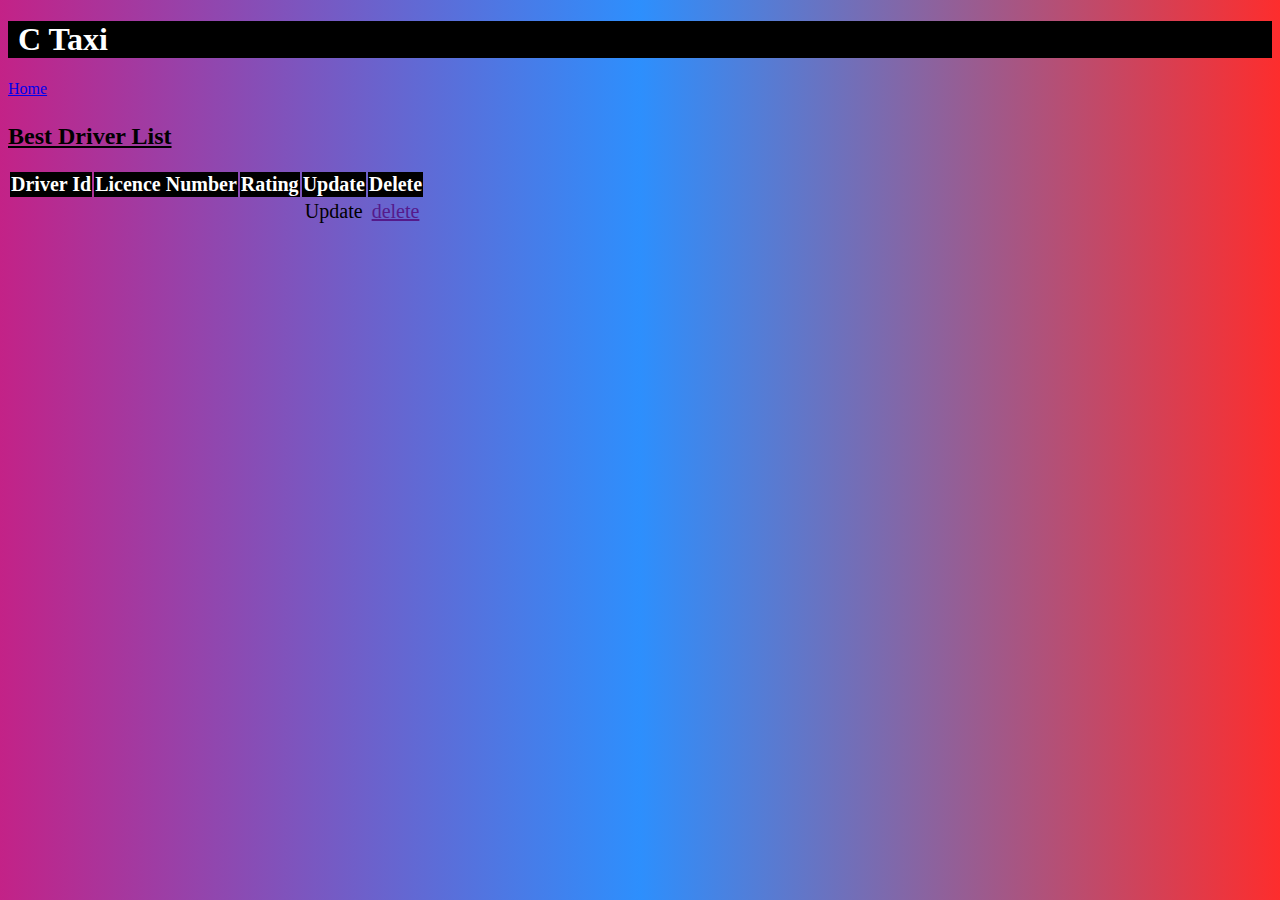
<file: CabBookingApplication/src/main/resources/templates/BestDriver.html>
<!DOCTYPE html>
<html xmlns:th="http://www.thymeleaf.org">
<head>
<meta charset="utf-8">
<meta http-equiv="X-UA-Compatible" content="IE=edge">
<title>Best Driver</title>
<link
	href="https://cdn.jsdelivr.net/npm/bootstrap@5.1.3/dist/css/bootstrap.min.css"
	rel="stylesheet"
	integrity="sha384-1BmE4kWBq78iYhFldvKuhfTAU6auU8tT94WrHftjDbrCEXSU1oBoqyl2QvZ6jIW3"
	crossorigin="anonymous">
<script
	src="https://cdn.jsdelivr.net/npm/bootstrap@5.1.3/dist/js/bootstrap.bundle.min.js"
	integrity="sha384-ka7Sk0Gln4gmtz2MlQnikT1wXgYsOg+OMhuP+IlRH9sENBO0LRn5q+8nbTov4+1p"
	crossorigin="anonymous"></script>
<meta name="description" content="">
<meta name="viewport" content="width=device-width, initial-scale=1">
<link rel="icon" href="../static/images (6).png">
<!-- <link rel="stylesheet" href=""> -->
<style>
.head {
	background-color: black;
	color: white;
}

.brand {
	padding-left: 10px;
}

body {
	background:linear-gradient(90deg, rgba(195,34,135,1) 0%, rgba(45,143,253,1) 50%, rgba(253,45,45,1) 100%);
}

.container {
	margin-top: 20px;
}

thead {
	background-color: black;
	color: white;
	/* font-size:20px; */
}

table {
	text-align: center;
	font-size: 20px;
}

h2 {
	text-decoration: underline;
	margin-top: 25px;
}
/*  table{
                margin-top: 50px;
                background-color:green;
                
            } */
</style>
</head>
<body>
	<div class="head">
		<h1 class="brand">C Taxi</h1>
	</div>
	<div><a href="Dashboard.html" class="btn btn-primary">Home</a></div>
	<h2 class="text-center">Best Driver List</h2>
	<div class="container">
		<div class="col-md-12">
			<table class="table table-hover table-bordered table-responsive">
				<thead class="thead text-center">
					<tr>
						<th scope="col">Driver Id</th>
						<th scope="col">Licence Number</th>
						<th scope="col">Rating</th>
						<th scope="col">Update</th>
						<th scope="col">Delete</th>
					</tr>
				</thead>
				<tbody>
					<tr th:each="key2:${driver1}">
						<th th:utext="${key2.driverId}" scope="row"></th>
						<td th:utext="${key2.licenceNo}"></td>
						<td th:utext="${key2.rating}"></td>
						<td><a th:href="@{/getform}" class="btn btn-info">Update</a></td>
						<td><a href="" class="btn btn-danger">delete</a></td>

					</tr>
					
				</tbody>
			</table>
		</div>
	</div>

</body>
</html>
</file>
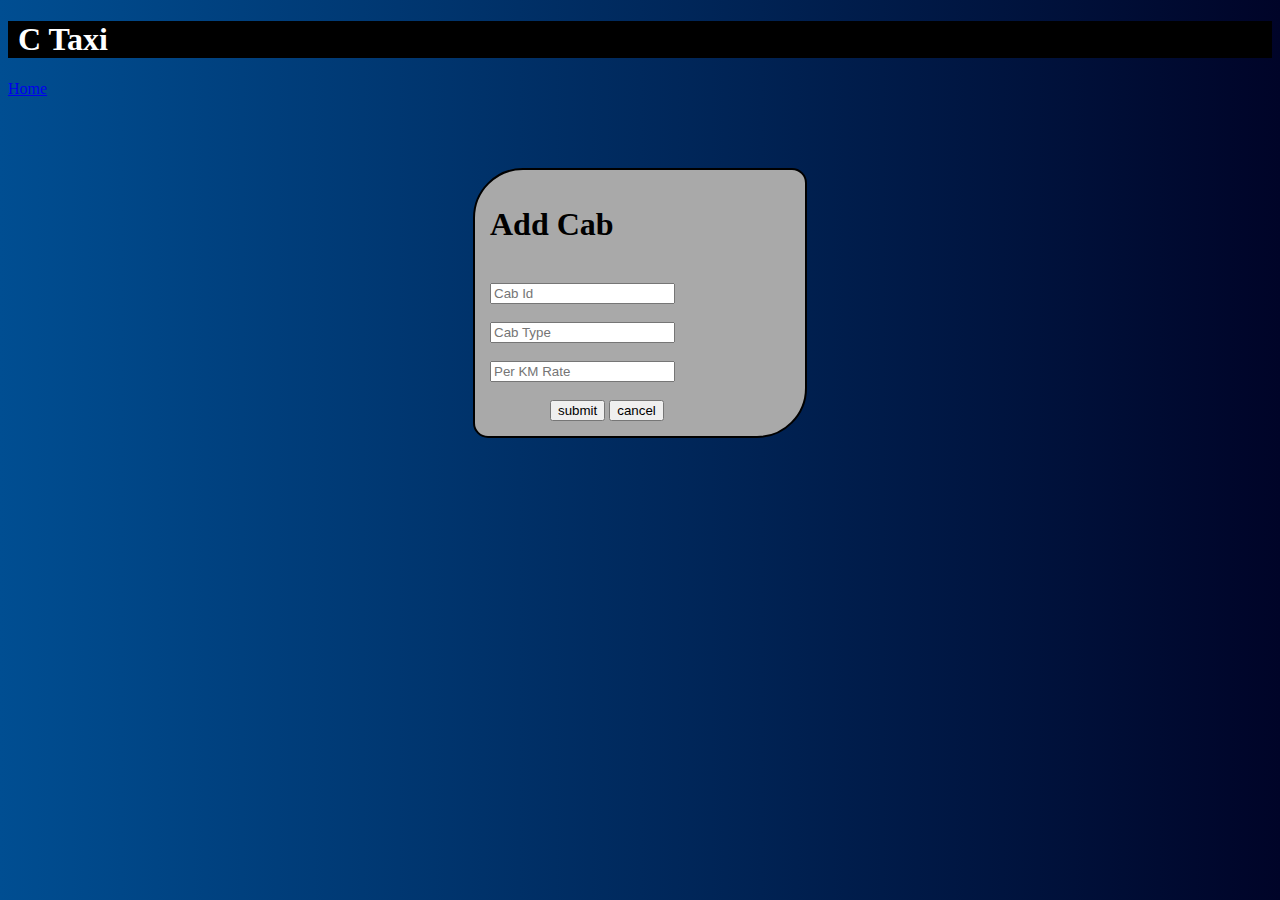
<file: CabBookingApplication/src/main/resources/templates/CabForm.html>
<!DOCTYPE html>
<html xmlns:th="http://www.thymeleaf.org">
<head>
<meta charset="ISO-8859-1">
<link
	href="https://cdn.jsdelivr.net/npm/bootstrap@5.1.3/dist/css/bootstrap.min.css"
	rel="stylesheet"
	integrity="sha384-1BmE4kWBq78iYhFldvKuhfTAU6auU8tT94WrHftjDbrCEXSU1oBoqyl2QvZ6jIW3"
	crossorigin="anonymous">
<script
	src="https://cdn.jsdelivr.net/npm/bootstrap@5.1.3/dist/js/bootstrap.bundle.min.js"
	integrity="sha384-ka7Sk0Gln4gmtz2MlQnikT1wXgYsOg+OMhuP+IlRH9sENBO0LRn5q+8nbTov4+1p"
	crossorigin="anonymous"></script>
<title>Cab Form</title>
<link rel="icon" href="../static/images (6).png">
 <link rel="stylesheet" href="../static/CabForm.css"> 

</head>
<body>
	<div class="head">
		<h1 class="brand">C Taxi </h1>
	</div>
	<div><a href="Dashboard.html" class="btn btn-primary">Home</a></div>
	<div class="driver-container">
		<form class="form-group" th:action="@{/sdata}" method="post">
			<h1 class="login-text text-center">Add Cab</h1>
			<br>
			<div class="form-group">
				<input type="text" th:field="${cab.cabId}" class="form-control rounded-pill"
					placeholder="Cab Id" required>
			</div>
			<br>
			<div class="form-group">
				<input type="text" th:field="${cab.carType}" class="form-control rounded-pill"
					placeholder="Cab Type" required>
			</div>
			<br>
			<div class="form-group">
				<input type="text" th:field="${cab.perKmRate}" class="form-control rounded-pill"
					placeholder="Per KM Rate" required>
			</div>
			<br>
			<div class="form-group">
				<input type="submit" style="margin-left:60px;" value="submit"
					class="btn btn-success btn-custom"> <input type="button"
					value="cancel" class="btn btn-danger btn-custom1">
			</div>
		</form>
	</div>
</body>
</html>
</file>
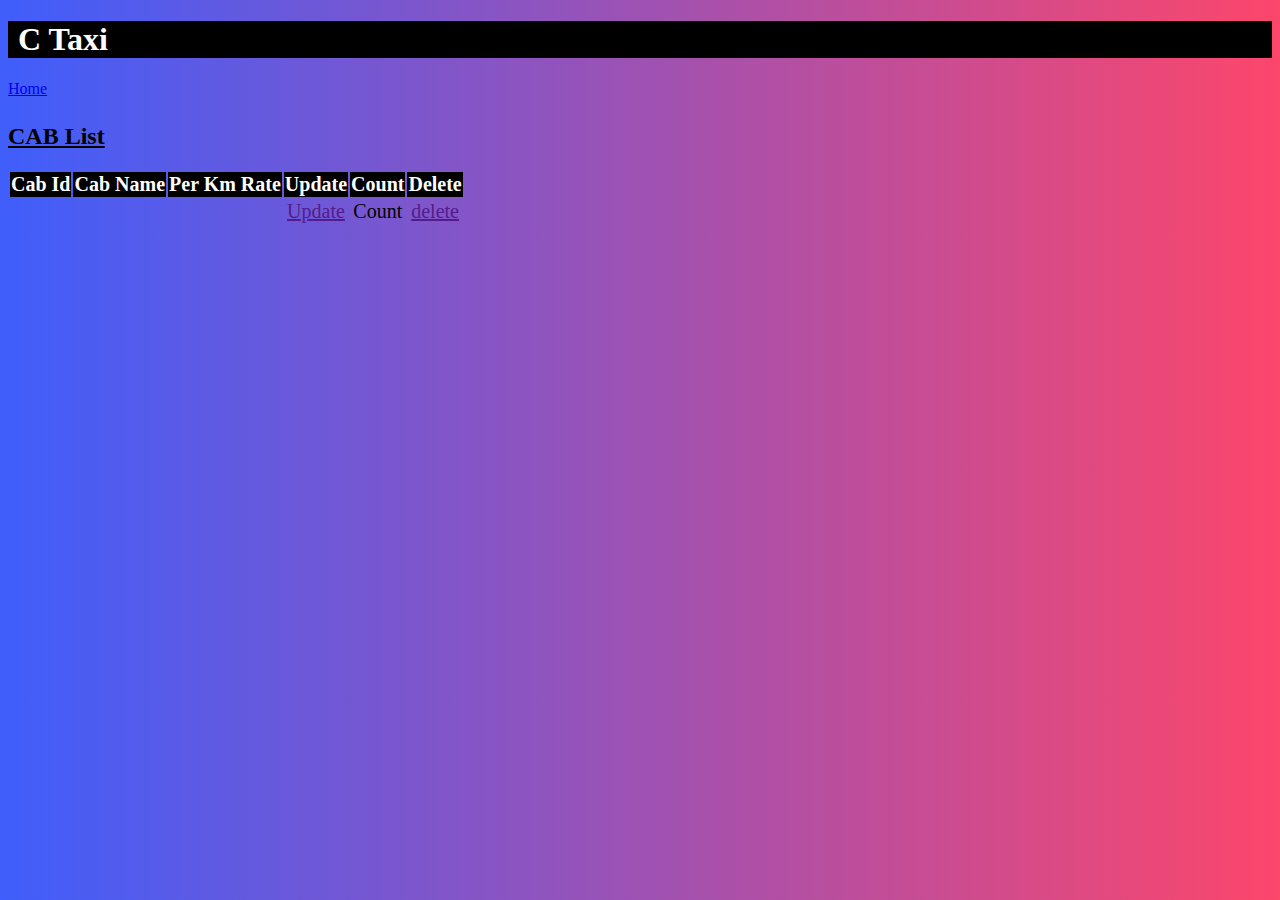
<file: CabBookingApplication/src/main/resources/templates/CabList.html>
<!DOCTYPE html>
<html xmlns:th="http://www.thymeleaf.org">
<head>
<meta charset="utf-8">
<meta http-equiv="X-UA-Compatible" content="IE=edge">
<title>Cab List</title>
<link
	href="https://cdn.jsdelivr.net/npm/bootstrap@5.1.3/dist/css/bootstrap.min.css"
	rel="stylesheet"
	integrity="sha384-1BmE4kWBq78iYhFldvKuhfTAU6auU8tT94WrHftjDbrCEXSU1oBoqyl2QvZ6jIW3"
	crossorigin="anonymous">
<script
	src="https://cdn.jsdelivr.net/npm/bootstrap@5.1.3/dist/js/bootstrap.bundle.min.js"
	integrity="sha384-ka7Sk0Gln4gmtz2MlQnikT1wXgYsOg+OMhuP+IlRH9sENBO0LRn5q+8nbTov4+1p"
	crossorigin="anonymous"></script>
<meta name="description" content="">
<meta name="viewport" content="width=device-width, initial-scale=1">
<link rel="icon" href="../static/images (6).png">
<link rel="stylesheet" href="">
<style>
.head {
	background-color: black;
	color: white;
}

.brand {
	padding-left: 10px;
}

body {
	background: linear-gradient(90deg, rgba(63,94,251,1) 0%, rgba(252,70,107,1) 100%);
}

.container {
	margin-top: 20px;
}

thead {
	background-color: black;
	color: white;
	/* font-size:20px; */
}

table {
	text-align: center;
	font-size: 20px;
}

h2 {
	margin-top: 25px;
	text-decoration: underline;
}
/*  table{
                margin-top: 50px;
                background-color:green;
                
            } */
</style>
</head>
<body>
	<div class="head">
		<h1 class="brand">C Taxi</h1>
	</div>
	<div><a href="Dashboard.html" th:action=""class="btn btn-primary">Home</a></div>
	<h2 class="text-center">CAB List</h2>
	<div class="container">
		<div class="col-md-12">
			<table class="table table-hover table-bordered table-responsive">
				<thead class="thead text-center">
					<tr>
						<th scope="col">Cab Id</th>
						<th scope="col">Cab Name</th>
						<th scope="col">Per Km Rate</th>
						<th scope="col">Update</th>
						<th scope="col">Count</th>
						<th scope="col">Delete</th>
					</tr>
				</thead>
				<tbody>
					<tr th:each="Cab : ${cab}">
						<th  th:text="${Cab.cabId}" scope="row"></th>
						<td th:utext="${Cab.carType}"></td>
						<td th:utext="${Cab.perKmRate}"></td>
						<td><a href="" class="btn btn-info">Update</a></td>
					    <td><a class="btn btn-secondary">Count</a></td>
						<td><a href="" class="btn btn-danger">delete</a></td>

					</tr>
					
				</tbody>
			</table>
		</div>
	</div>

</body>
</html>
</file>
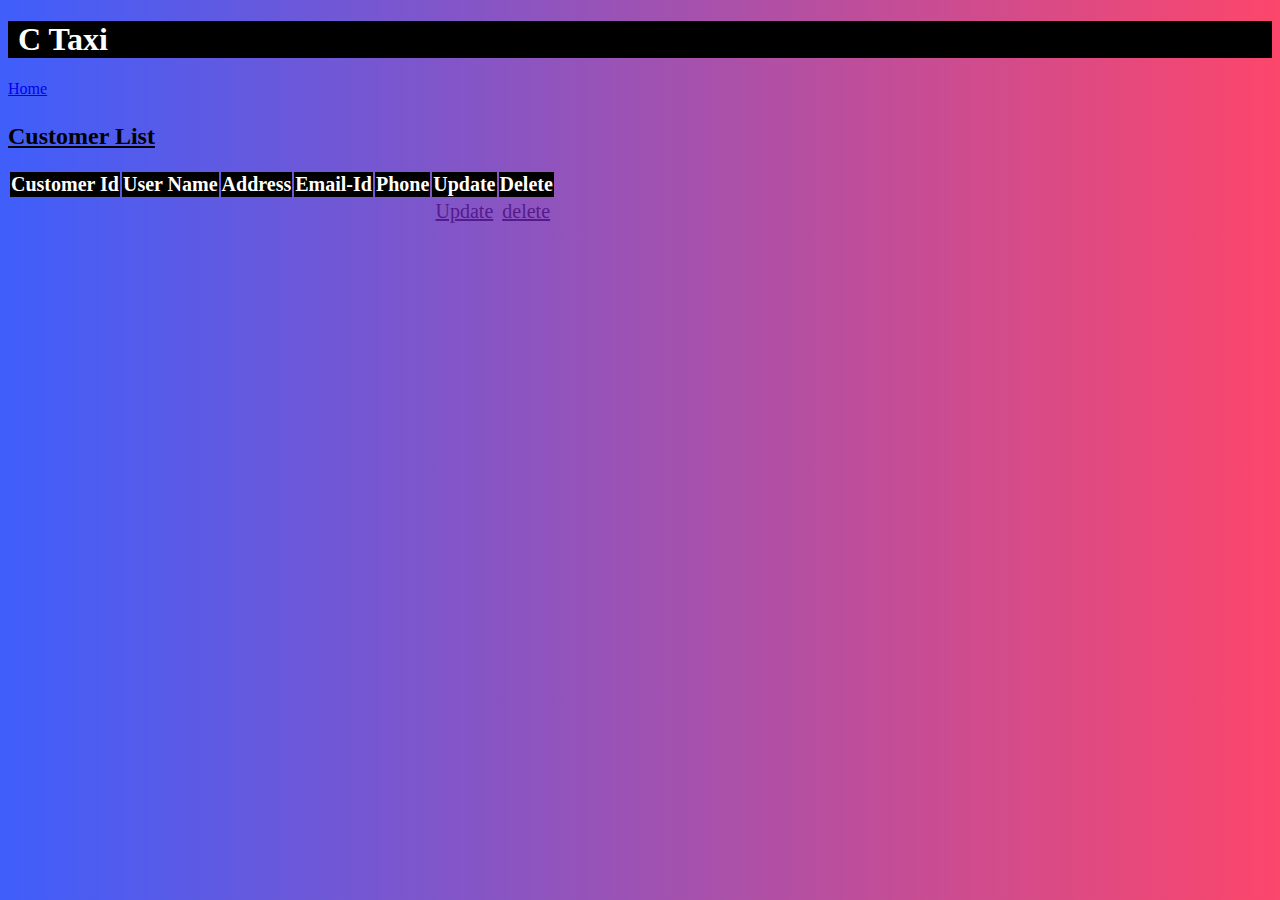
<file: CabBookingApplication/src/main/resources/templates/Customer.html>
<!DOCTYPE html>
<html xmlns:th="http://www.thymeleaf.org">
<head>
<meta charset="utf-8">
<meta http-equiv="X-UA-Compatible" content="IE=edge">
<title>Customer List</title>
<link
	href="https://cdn.jsdelivr.net/npm/bootstrap@5.1.3/dist/css/bootstrap.min.css"
	rel="stylesheet"
	integrity="sha384-1BmE4kWBq78iYhFldvKuhfTAU6auU8tT94WrHftjDbrCEXSU1oBoqyl2QvZ6jIW3"
	crossorigin="anonymous">
<script
	src="https://cdn.jsdelivr.net/npm/bootstrap@5.1.3/dist/js/bootstrap.bundle.min.js"
	integrity="sha384-ka7Sk0Gln4gmtz2MlQnikT1wXgYsOg+OMhuP+IlRH9sENBO0LRn5q+8nbTov4+1p"
	crossorigin="anonymous"></script>
<meta name="description" content="">
<meta name="viewport" content="width=device-width, initial-scale=1">
<link rel="icon" href="../static/images (6).png">
<link rel="stylesheet" href="">
<style>
.head {
	background-color: black;
	color: white;
}

.brand {
	padding-left: 10px;
}

body {
	background: linear-gradient(90deg, rgba(63,94,251,1) 0%, rgba(252,70,107,1) 100%);
}

.container {
	margin-top: 20px;
}

thead {
	background-color: black;
	color: white;
	/* font-size:20px; */
}

table {
	text-align: center;
	font-size: 20px;
}

h2 {
	margin-top: 25px;
	text-decoration: underline;
}
/*  table{
                margin-top: 50px;
                background-color:green;
                
            } */
</style>
</head>
<body>
	<div class="head">
		<h1 class="brand">C Taxi</h1>
	</div>
	<div><a href="Dashboard.html" class="btn btn-primary">Home</a></div>
	<h2 class="text-center">Customer List</h2>
	<div class="container">
		<div class="col-md-12">
			<table class="table table-hover table-bordered table-responsive">
				<thead class="thead text-center">
					<tr>
						<th scope="col">Customer Id</th>
						<th scope="col">User Name</th>
						<th scope="col">Address</th>
						<th scope="col">Email-Id</th>
						<th scope="col">Phone</th>
						<th scope="col">Update</th>
						<th scope="col">Delete</th>
					</tr>
				</thead>
				<tbody>
					<tr th:each="Cus : ${cust}">
					<td th:utext="${Cus.customerId}"></td>
						<th  th:text="${Cus.username}" scope="row"></th>
						<td th:utext="${Cus.address}"></td>
						<td th:utext="${Cus.email}"></td>
						<td th:utext="${Cus.mobileNumber}"></td>
						<td><a href="" class="btn btn-info">Update</a></td>
						<td><a href="" class="btn btn-danger">delete</a></td>

					</tr>
					
				</tbody>
			</table>
		</div>
	</div>

</body>
</html>
</file>
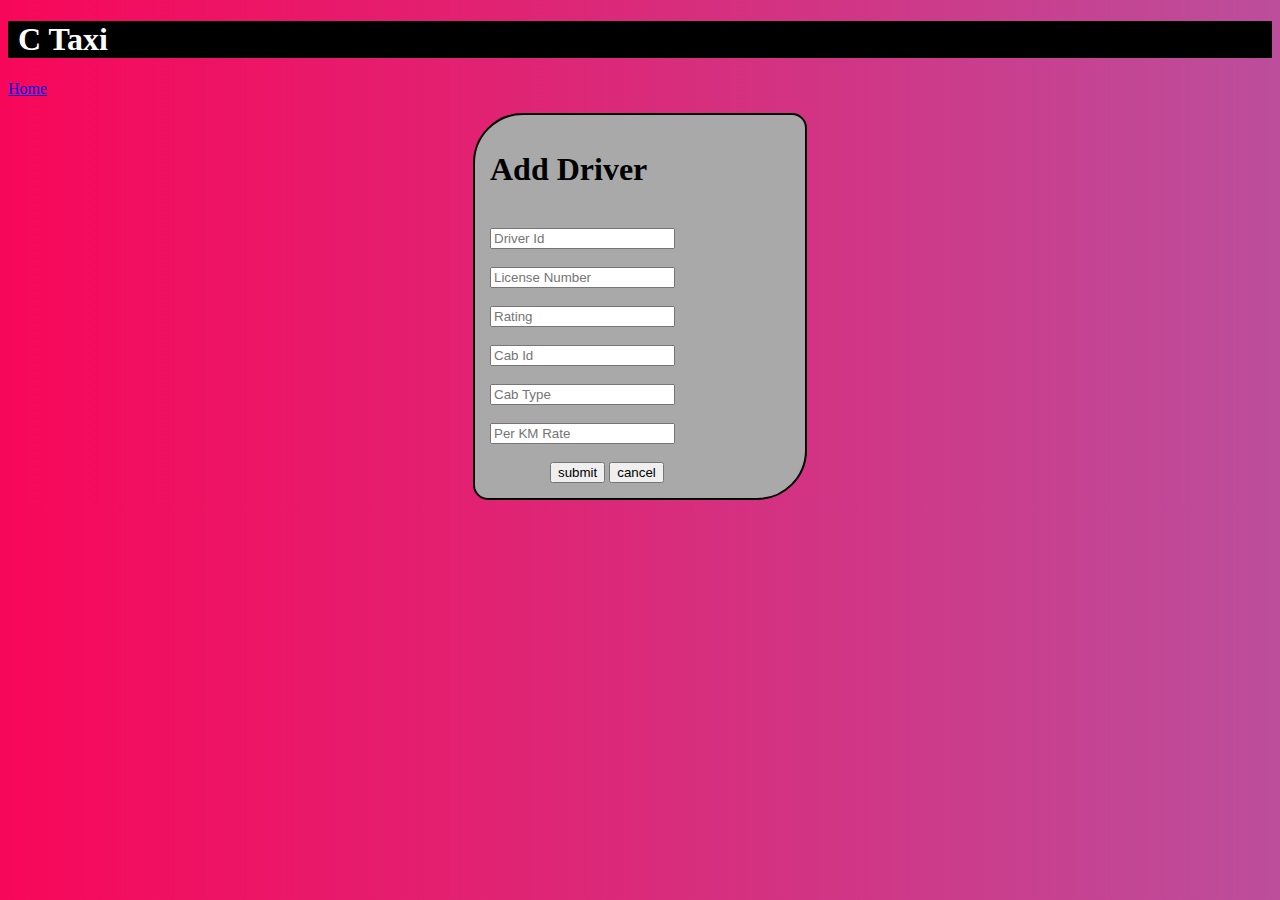
<file: CabBookingApplication/src/main/resources/templates/DriverForm.html>
<!DOCTYPE html>
<html xmlns:th="http://www.thymeleaf.org">
<head>
<meta charset="ISO-8859-1">
<link
	href="https://cdn.jsdelivr.net/npm/bootstrap@5.1.3/dist/css/bootstrap.min.css"
	rel="stylesheet"
	integrity="sha384-1BmE4kWBq78iYhFldvKuhfTAU6auU8tT94WrHftjDbrCEXSU1oBoqyl2QvZ6jIW3"
	crossorigin="anonymous">
<script
	src="https://cdn.jsdelivr.net/npm/bootstrap@5.1.3/dist/js/bootstrap.bundle.min.js"
	integrity="sha384-ka7Sk0Gln4gmtz2MlQnikT1wXgYsOg+OMhuP+IlRH9sENBO0LRn5q+8nbTov4+1p"
	crossorigin="anonymous"></script>
<title>Driver Form</title>
<link rel="icon" href="../static/images (6).png">
<link rel="stylesheet" href="../static/DriverForm.css">
</head>
<body>
	<div class="head">
		<h1 class="brand">C Taxi</h1>
	</div>
	<div><a href="Dashboard.html" class="btn btn-primary">Home</a></div>
	<div class="driver-container">
		<form class="form-group" th:action="@{/storedata}" method="post">
			<h1 class="login-text text-center">Add Driver</h1>
			<br>
			<div class="form-group">
				<input type="text" th:field="*{driver.driverId}" class="form-control rounded-pill"
					placeholder="Driver Id" required>
			</div>
			<br>
			<div class="form-group">
				<input type="text" th:field="*{driver.licenceNo}" class="form-control rounded-pill"
					placeholder="License Number" required>
			</div>
			<br>
			<div class="form-group">
				<input type="text" th:field="*{driver.rating}" class="form-control rounded-pill"
					placeholder="Rating" required>
			</div>
			<br>
			<div class="form-group">
				<input type="text" th:field="*{cab.cabId}" class="form-control rounded-pill"
					placeholder="Cab Id" required>
			</div>
			<br>
			<div class="form-group">
				<input type="text" th:field="*{cab.carType}" class="form-control rounded-pill"
					placeholder="Cab Type" required>
			</div>
			<br>
			<div class="form-group">
				<input type="text" th:field="*{cab.perKmRate}" class="form-control rounded-pill"
					placeholder="Per KM Rate" required>
			</div>
			<br>
			<div class="form-group">
				<input type="submit" style="margin-left:60px;" value="submit"
					class="btn btn-success btn-custom"> <input type="button"
					value="cancel" class="btn btn-danger btn-custom1">
			</div>
		</form>
	</div>
</body>
</html>
</file>
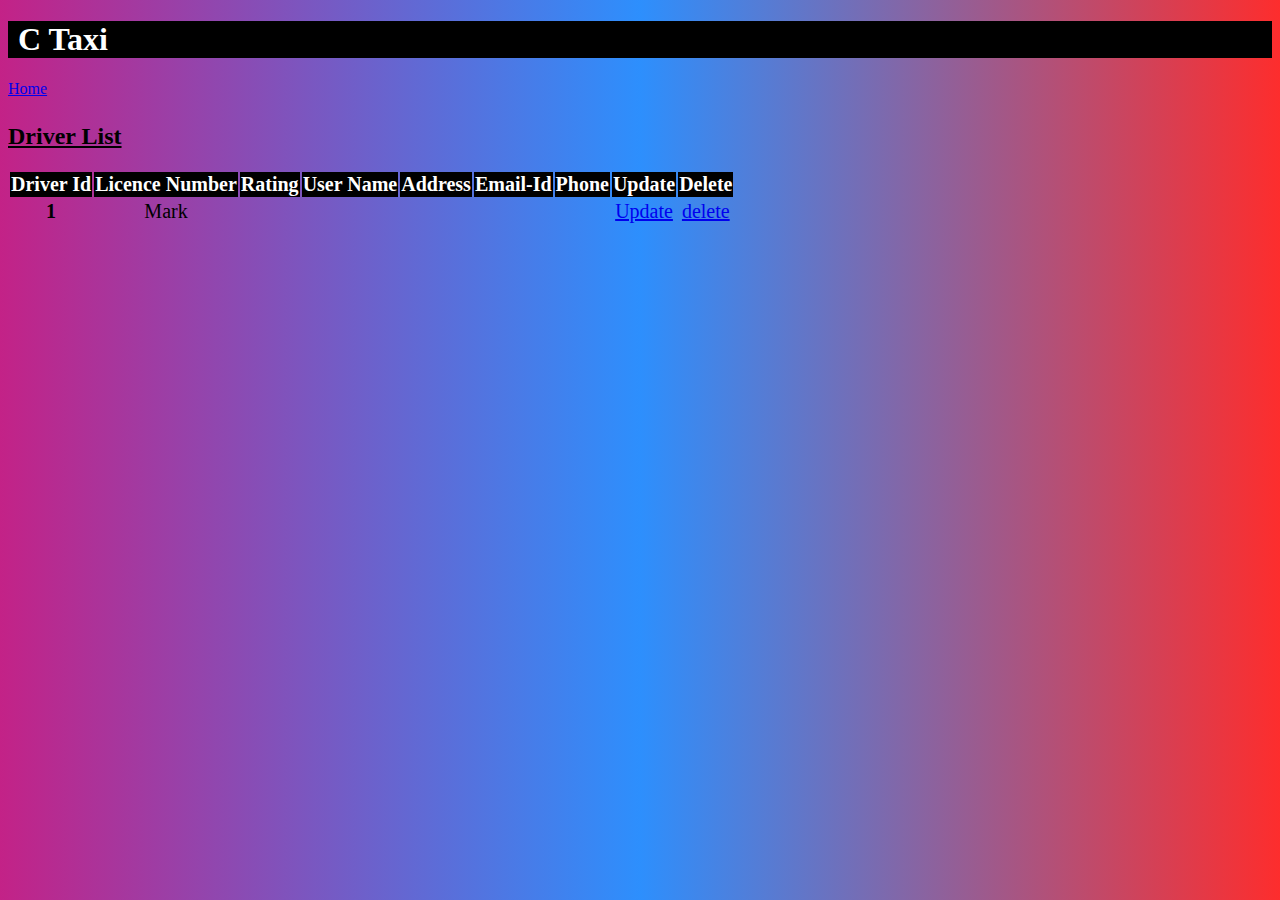
<file: CabBookingApplication/src/main/resources/templates/DriverList.html>
<!DOCTYPE html>
<html>
<head>
<meta charset="utf-8">
<meta http-equiv="X-UA-Compatible" content="IE=edge">
<title>Driver List</title>
<link
	href="https://cdn.jsdelivr.net/npm/bootstrap@5.1.3/dist/css/bootstrap.min.css"
	rel="stylesheet"
	integrity="sha384-1BmE4kWBq78iYhFldvKuhfTAU6auU8tT94WrHftjDbrCEXSU1oBoqyl2QvZ6jIW3"
	crossorigin="anonymous">
<script
	src="https://cdn.jsdelivr.net/npm/bootstrap@5.1.3/dist/js/bootstrap.bundle.min.js"
	integrity="sha384-ka7Sk0Gln4gmtz2MlQnikT1wXgYsOg+OMhuP+IlRH9sENBO0LRn5q+8nbTov4+1p"
	crossorigin="anonymous"></script>
<meta name="description" content="">
<meta name="viewport" content="width=device-width, initial-scale=1">
<link rel="icon" href="../static/images (6).png">
<!-- <link rel="stylesheet" href=""> -->
<style>
.head {
	background-color: black;
	color: white;
}

.brand {
	padding-left: 10px;
}

body {
	background:linear-gradient(90deg, rgba(195,34,135,1) 0%, rgba(45,143,253,1) 50%, rgba(253,45,45,1) 100%);
}

.container {
	margin-top: 20px;
}

thead {
	background-color: black;
	color: white;
	/* font-size:20px; */
}

table {
	text-align: center;
	font-size: 20px;
}

h2 {
	text-decoration: underline;
	margin-top: 25px;
}
/*  table{
                margin-top: 50px;
                background-color:green;
                
            } */
</style>
</head>
<body>
	<div class="head">
		<h1 class="brand">C Taxi</h1>
	</div>
	<div><a href="Dashboard.html" class="btn btn-primary"> Home</a></div>
	<h2 class="text-center">Driver List</h2>
	<div class="container">
		<div class="col-md-12">
			<table class="table table-hover table-bordered table-responsive">
				<thead class="thead text-center">
					<tr>
						<th scope="col">Driver Id</th>
						<th scope="col">Licence Number</th>
						<th scope="col">Rating</th>
						<th scope="col">User Name</th>
						<th scope="col">Address</th>
						<th scope="col">Email-Id</th>
						<th scope="col">Phone</th>
			
						<th scope="col">Update</th>
						<th scope="col">Delete</th>
					</tr>
				</thead>
				<tbody>
					<tr th:each="key:${driver}">
						<th th:utext="${key.driverId}" scope="row">1</th>
						<td th:utext="${key.licenceNo}">Mark</td>
						<td th:utext="${key.rating}"></td>
						<td th:utext="${key.username}"></td>
						<td th:utext="${key.address}"></td>
						<td th:utext="${key.email}"></td>
						<td th:utext="${key.mobileNumber}"></td>
						<td><a href="@{/getform}" class="btn btn-info">Update</a></td>
						<td><a href="@{/delete1{id}(id=${key.driverid})}" class="btn btn-danger">delete</a></td>

					</tr>
					
				</tbody>
			</table>
		</div>
	</div>

</body>
</html>
</file>
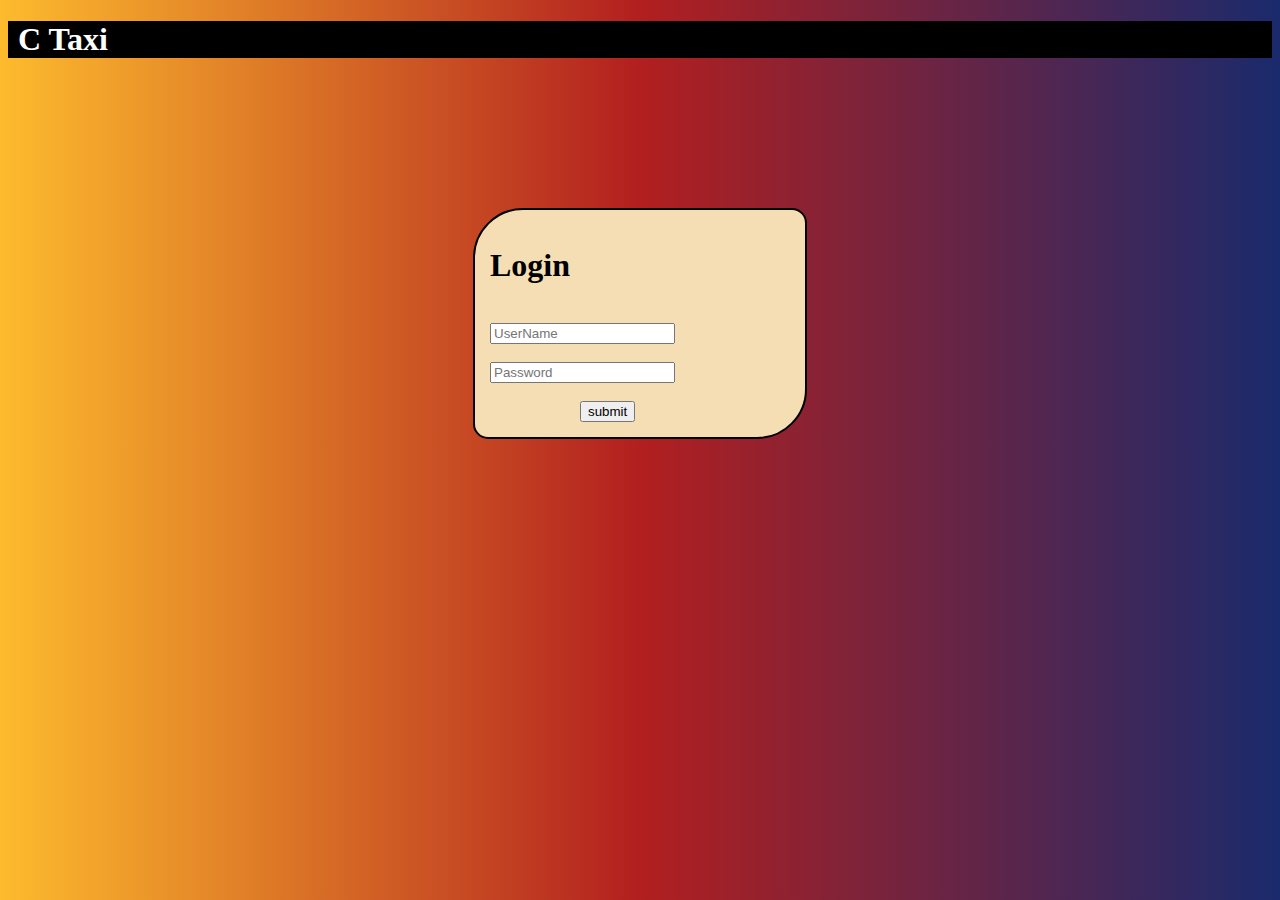
<file: CabBookingApplication/src/main/resources/templates/Login.html>
<!DOCTYPE html>
<html>
<head>
<meta charset="utf-8">
<meta http-equiv="X-UA-Compatible" content="IE=edge">
<title>Login</title>
<link
	href="https://cdn.jsdelivr.net/npm/bootstrap@5.1.3/dist/css/bootstrap.min.css"
	rel="stylesheet"
	integrity="sha384-1BmE4kWBq78iYhFldvKuhfTAU6auU8tT94WrHftjDbrCEXSU1oBoqyl2QvZ6jIW3"
	crossorigin="anonymous">
<script
	src="https://cdn.jsdelivr.net/npm/bootstrap@5.1.3/dist/js/bootstrap.bundle.min.js"
	integrity="sha384-ka7Sk0Gln4gmtz2MlQnikT1wXgYsOg+OMhuP+IlRH9sENBO0LRn5q+8nbTov4+1p"
	crossorigin="anonymous"></script>
<meta name="description" content="">
<meta name="viewport" content="width=device-width, initial-scale=1">
<link rel="icon" href="../static/images (6).png">
<link rel="stylesheet" href="../static/Login.css">

</head>
<body>
<div class="head">
		<h1 class="brand">C Taxi</h1>
	</div>
	<div class="login-container">
		<form class="login-form" method="POST">
			<h1 class="login-text text-center">Login</h1>
			<br>
			<div class="form-group">
				<input type="text" class="form-control rounded-pill"
					placeholder="UserName" required>
			</div>
			<br>
			<div class="form-group">
				<input type="password" class="form-control rounded-pill"
					placeholder="Password" required>
			</div>
			<br>
			<!-- <div class="form-check">
          <input type="checkbox" class=""></div><br> -->
			<div>
				<input type="submit" style="margin-left:90px;" value="submit"
					class="btn btn-success btn-custom">
			</div>
		</form>

	</div>

</body>
</html>
</file>
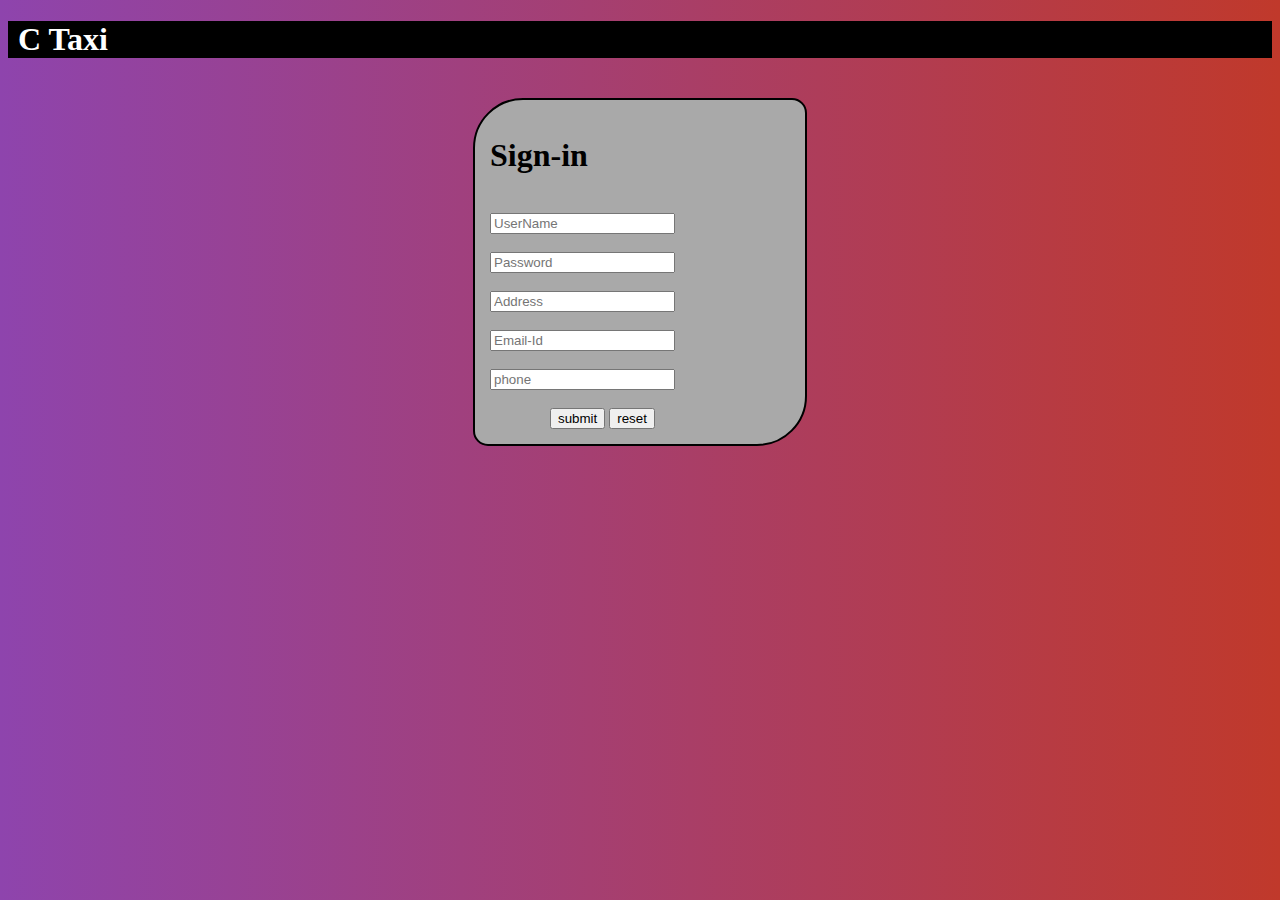
<file: CabBookingApplication/src/main/resources/templates/Sign-in.html>
<!DOCTYPE html>
<html>
<head>
<meta charset="utf-8">
<meta http-equiv="X-UA-Compatible" content="IE=edge">
<title>Sign-in</title>
<link
	href="https://cdn.jsdelivr.net/npm/bootstrap@5.1.3/dist/css/bootstrap.min.css"
	rel="stylesheet"
	integrity="sha384-1BmE4kWBq78iYhFldvKuhfTAU6auU8tT94WrHftjDbrCEXSU1oBoqyl2QvZ6jIW3"
	crossorigin="anonymous">
<script
	src="https://cdn.jsdelivr.net/npm/bootstrap@5.1.3/dist/js/bootstrap.bundle.min.js"
	integrity="sha384-ka7Sk0Gln4gmtz2MlQnikT1wXgYsOg+OMhuP+IlRH9sENBO0LRn5q+8nbTov4+1p"
	crossorigin="anonymous"></script>
<meta name="description" content="">
<meta name="viewport" content="width=device-width, initial-scale=1">
<link rel="icon" href="../static/images (6).png">
<link rel="stylesheet" href="../static/Sign-in.css">
</head>
<body>
	<div class="head">
		<h1 class="brand">C Taxi</h1>
	</div>
	<div class="login-container">
		<form class="form-group" th:action="@{/process_register}" th:object="${admin}" method="post">
			<h1 class="login-text text-center">Sign-in</h1>
			<br>
			<div class="form-group">
				<input type="text" class="form-control rounded-pill" th:field="*{username}"
					placeholder="UserName" required>
			</div>
			<br>
			<div class="form-group">
				<input type="password" class="form-control rounded-pill" th:field="*{password}"
					placeholder="Password" required>
			</div>
			<br>
			<div class="form-group">
				<input type="text" class="form-control rounded-pill" th:field="*{address}"
					placeholder="Address" required>
			</div>
			<br>
			<div class="form-group">
				<input type="email" class="form-control rounded-pill" th:field="*{email}"
					placeholder="Email-Id" required>
			</div>
			<br>
			<div class="form-group">
				<input type="tel" class="form-control rounded-pill" pattern="[0-9]{10}" th:field="*{mobileNumber}"
					placeholder="phone" required>
			</div>
			<br>
			<div class="form-group">
				<input type="submit" style="margin-left:60px;" value="submit"
					class="btn btn-success btn-custom"> <input type="reset"
					value="reset" class="btn btn-dark btn-custom1">
			</div>
		</form>
	</div>


</body>
</html>
</file>
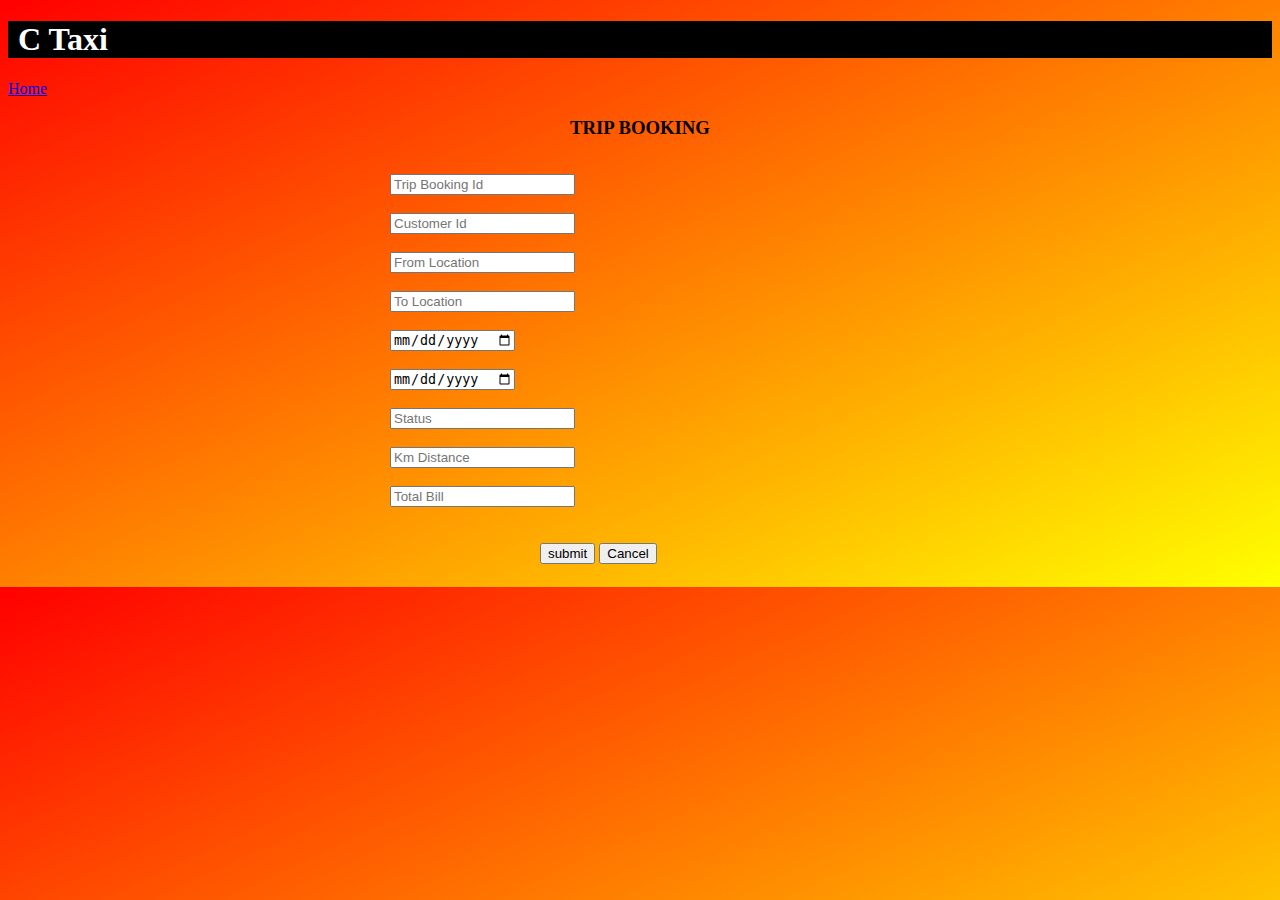
<file: CabBookingApplication/src/main/resources/templates/TripBooking.html>
<!DOCTYPE html>
<html lang="en" xmlns:th="http://www.thymeleaf.org">
<head>
<meta charset="ISO-8859-1">
<title>Trip Booking</title>
<link
	href="https://cdn.jsdelivr.net/npm/bootstrap@5.1.3/dist/css/bootstrap.min.css"
	rel="stylesheet"
	integrity="sha384-1BmE4kWBq78iYhFldvKuhfTAU6auU8tT94WrHftjDbrCEXSU1oBoqyl2QvZ6jIW3"
	crossorigin="anonymous">
<script
	src="https://cdn.jsdelivr.net/npm/bootstrap@5.1.3/dist/js/bootstrap.bundle.min.js"
	integrity="sha384-ka7Sk0Gln4gmtz2MlQnikT1wXgYsOg+OMhuP+IlRH9sENBO0LRn5q+8nbTov4+1p"
	crossorigin="anonymous"></script>
<link rel="icon" href="../static/images (6).png">
<!--         <link rel="stylesheet" href="">
 -->
<style>
.head {
	background-color: black;
	color: white;
}

.brand {
	padding-left: 10px;
}

body {
	/* background-image: url(../static/road.jpg); */
	 background-image: linear-gradient(to bottom right, red, yellow);
}

form {
	background:transparent;
	margin: auto;
	justify-content: center;
	flex: auto;
	width: 500px;
	margin-top: 20px;
	padding: 15px;
	/* border: 2px solid #0000ff; */
	border-start-start-radius: 20px;
	border-end-end-radius: 20px;
}

.btn-custom:hover {
	background-color: green;
	color: white;
}
</style>

</head>
<body>
	<div class="head">
		<h1 class="brand">C Taxi</h1>
	</div>
	<div><a href="Custom.html" class="btn btn-primary">Home</a></div>
	<h3 align="center">TRIP BOOKING</h3>
	<div class="login-container">
		<div class="col-md">
			<form th:action="@{/saveform}" method="post" class="form-group">
				<div class="form-group">
					<input type="number" th:field="${trip.tripBookingId}" class="form-control rounded-pill"
						placeholder="Trip Booking Id" required>
				</div>
				<br>
				<div class="form-group">
					<input type="number" th:field="${trip.customerId}" class="form-control rounded-pill"
						placeholder="Customer Id" required>
				</div>
				<br>
				<div class="form-group">
					<input type="text" th:field="${trip.fromLocation}" class="form-control rounded-pill"
						placeholder="From Location" required>
				</div>
				<br>
				<div class="form-group">
					<input type="text" th:field="${trip.toLocation}" class="form-control rounded-pill"
						placeholder="To Location" required>
				</div>
				<br>
				<div class="form-group">
					<input type="date" th:field="${trip.fromDateTime}" class="form-control rounded-pill"
						placeholder="From DateTime" required>
				</div>
				<br>
				<div class="form-group">
					<input type="date" th:field="${trip.toDateTime}" class="form-control rounded-pill"
						placeholder="To DateTime" required>
				</div>
				<br>
				<div class="form-group">
					<input type="text" th:field="${trip.status}" class="form-control rounded-pill"
						placeholder="Status" required>
				</div>
				<br>
				<div class="form-group">
					<input type="number" th:field="${trip.distanceInKm}" class="form-control rounded-pill"
						placeholder="Km Distance" required>
				</div>
				<br>
				<div class="form-group">
					<input type="number" id="bi" onmouseover="calculatebill()" th:field="${trip.bill}" class="form-control rounded-pill"
						placeholder="Total Bill" required>
				</div>
				<br>

				<div class="form-group">
					<br> <input type="submit" style="margin-left:150px;" value="submit"
						class="btn btn-success"> <input type="reset"
						value="Cancel" class="btn btn-danger">
				</div>
			</form>
		</div>
	</div>
</body>
</html>
</file>
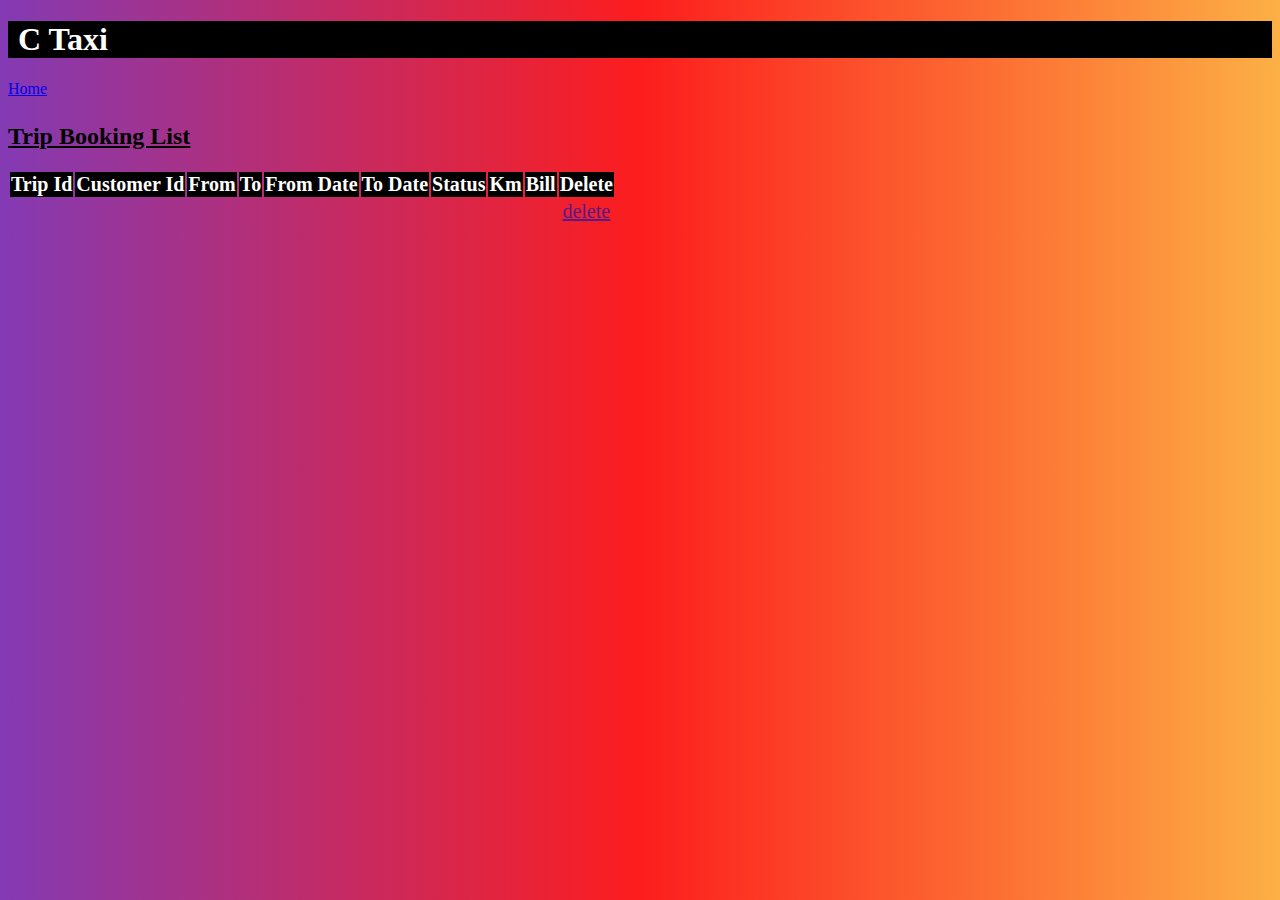
<file: CabBookingApplication/src/main/resources/templates/TripBookingList.html>
<!DOCTYPE html>
<html xmlns:th="http://www.thymeleaf.org">
<head>
<meta charset="utf-8">
<meta http-equiv="X-UA-Compatible" content="IE=edge">
<title>Trip Booking List</title>
<link
	href="https://cdn.jsdelivr.net/npm/bootstrap@5.1.3/dist/css/bootstrap.min.css"
	rel="stylesheet"
	integrity="sha384-1BmE4kWBq78iYhFldvKuhfTAU6auU8tT94WrHftjDbrCEXSU1oBoqyl2QvZ6jIW3"
	crossorigin="anonymous">
<script
	src="https://cdn.jsdelivr.net/npm/bootstrap@5.1.3/dist/js/bootstrap.bundle.min.js"
	integrity="sha384-ka7Sk0Gln4gmtz2MlQnikT1wXgYsOg+OMhuP+IlRH9sENBO0LRn5q+8nbTov4+1p"
	crossorigin="anonymous"></script>
<meta name="description" content="">
<meta name="viewport" content="width=device-width, initial-scale=1">
<link rel="icon" href="../static/images (6).png">
<link rel="stylesheet" href="">
<style>
.head {
	background-color: black;
	color: white;
}

.brand {
	padding-left: 10px;
}

body {
	background: linear-gradient(90deg, rgba(131, 58, 180, 1) 0%,
		rgba(253, 29, 29, 1) 50%, rgba(252, 176, 69, 1) 100%);
}

.container {
	margin-top: 20px;
}

thead {
	background-color: black;
	color: white;
	/* font-size:20px; */
}

table {
	text-align: center;
	font-size: 20px;
}

h2 {
	text-decoration: underline;
	margin-top: 25px;
}
/*  table{
                margin-top: 50px;
                background-color:green;
                
            } */
</style>
</head>
<body>
	<div class="head">
		<h1 class="brand">C Taxi</h1>
	</div>
	<div>
		<a href="Custom.html" class="btn btn-primary">Home</a>
	</div>
	<h2 class="text-center">Trip Booking List</h2>
	<div class="container">
		<div class="col-md-12">
			<table class="table table-hover table-bordered table-responsive">
				<thead class="thead text-center">
					<tr>
						<th scope="col">Trip Id</th>
						<th scope="col">Customer Id</th>
						<th scope="col">From</th>
						<th scope="col">To</th>
						<th scope="col">From Date</th>
						<th scope="col">To Date</th>
						<th scope="col">Status</th>
						<th scope="col">Km</th>
						<th scope="col">Bill</th>
						<th scope="col">Delete</th>

					</tr>
				</thead>
				<tbody>
					<tr th:each="TripBooking :${TripBooking_table}">
						<td th:text="${TripBooking.tripBookingId}"></td>
						<td th:text="${TripBooking.customerId}"></td>
						<td th:text="${TripBooking.fromLocation}"></td>
						<td th:text="${TripBooking.toLocation}"></td>
						<td th:text="${TripBooking.fromDateTime}"></td>
						<td th:text="${TripBooking.toDateTime}"></td>
						<td th:text="${TripBooking.status}"></td>
						<td th:text="${TripBooking.distanceInKm}"></td>
						<td th:text="${TripBooking.bill}"></td>
						<td><a href="" class="btn btn-danger">delete</a></td>
				</tbody>
			</table>
		</div>
	</div>

</body>
</html>
</file>
<file: CabBookingApplication/src/main/resources/static/CabForm.css>
.head {
	background-color: black;
	color: white;
}

.brand {
	padding-left: 10px;
}
body{
   /*  background-color: orchid; */
   background: #000428;  /* fallback for old browsers */
background: -webkit-linear-gradient(to right, #004e92, #000428);  /* Chrome 10-25, Safari 5.1-6 */
background: linear-gradient(to right, #004e92, #000428); /* W3C, IE 10+/ Edge, Firefox 16+, Chrome 26+, Opera 12+, Safari 7+ */
   
}
/*.span1{
border: 2px solid black;	
}*/
form{
    background-color: darkgray;
    margin: auto;
    justify-content: center; 
    flex: auto;
    width: 300px;
    margin-top: 70px;
    padding: 15px;
    border: 2px solid black;
    border-radius: 50px 15px;
    /* border-start-start-radius: 20px;
    border-end-end-radius: 20px; */
    

}
.btn-custom:hover{
    background-color:green;
    color: white;
}
.btn-custom1:hover{
    background-color:rgb(65, 68, 65);
    color: white;
}
</file>
<file: CabBookingApplication/src/main/resources/static/DriverForm.css>
.head {
	background-color: black;
	color: white;
}

.brand {
	padding-left: 10px;
}
body{
    /* background-color: goldenrod; */
    background: #bc4e9c;  /* fallback for old browsers */
background: -webkit-linear-gradient(to right, #f80759, #bc4e9c);  /* Chrome 10-25, Safari 5.1-6 */
background: linear-gradient(to right, #f80759, #bc4e9c); /* W3C, IE 10+/ Edge, Firefox 16+, Chrome 26+, Opera 12+, Safari 7+ */
    
}
/*.span1{
border: 2px solid black;	
}*/
form{
    background-color: darkgray;
    margin: auto;
    justify-content: center; 
    flex: auto;
    width: 300px;
    margin-top:15px;
    padding: 15px;
    border: 2px solid black;
     border-radius: 50px 15px;
    /* border-start-start-radius: 20px;
    border-end-end-radius: 20px; */
    

}
.btn-custom:hover{
    background-color:green;
    color: white;
}
.btn-custom1:hover{
    background-color:rgb(65, 68, 65);
    color: white;
}
</file>
<file: CabBookingApplication/src/main/resources/static/Login.css>
.head {
	background-color: black;
	color: white;
}

.brand {
	padding-left: 10px;
}
body{
   /*  background-color: cadetblue; */
   background: #1a2a6c;  /* fallback for old browsers */
background: -webkit-linear-gradient(to right, #fdbb2d, #b21f1f, #1a2a6c);  /* Chrome 10-25, Safari 5.1-6 */
background: linear-gradient(to right, #fdbb2d, #b21f1f, #1a2a6c); /* W3C, IE 10+/ Edge, Firefox 16+, Chrome 26+, Opera 12+, Safari 7+ */
   
}
form{
    background-color: wheat ;
    margin: auto;
    justify-content: center;
    flex: auto;
    width: 300px;
    margin-top: 150px;
    padding: 15px;
    border: 2px solid black;
    border-radius: 50px 15px;
   /*  border-start-start-radius: 20px;
    border-end-end-radius: 20px; */ 
    
    
}
.btn-custom:hover{
    background-color:green;
    color: white;

}
</file>
<file: CabBookingApplication/src/main/resources/static/Sign-in.css>
.head {
	background-color: black;
	color: white;
}

.brand {
	padding-left: 10px;
}
body{
    /* background-color: palevioletred; */
   background: #c0392b;  /* fallback for old browsers */
background: -webkit-linear-gradient(to right, #8e44ad, #c0392b);  /* Chrome 10-25, Safari 5.1-6 */
background: linear-gradient(to right, #8e44ad, #c0392b); /* W3C, IE 10+/ Edge, Firefox 16+, Chrome 26+, Opera 12+, Safari 7+ */

    
}
form{
    background-color: darkgray;
    margin: auto;
    justify-content: center; 
    flex: auto;
    width: 300px;
    margin-top: 40px;
    padding: 15px;
    border: 2px solid black;
    border-radius: 50px 15px;
    /* border-start-start-radius: 20px;
    border-end-end-radius: 20px; */
    

}
.btn-custom:hover{
    background-color:green;
    color: white;
}
.btn-custom1:hover{
    background-color:rgb(65, 68, 65);
    color: white;
}
</file>
